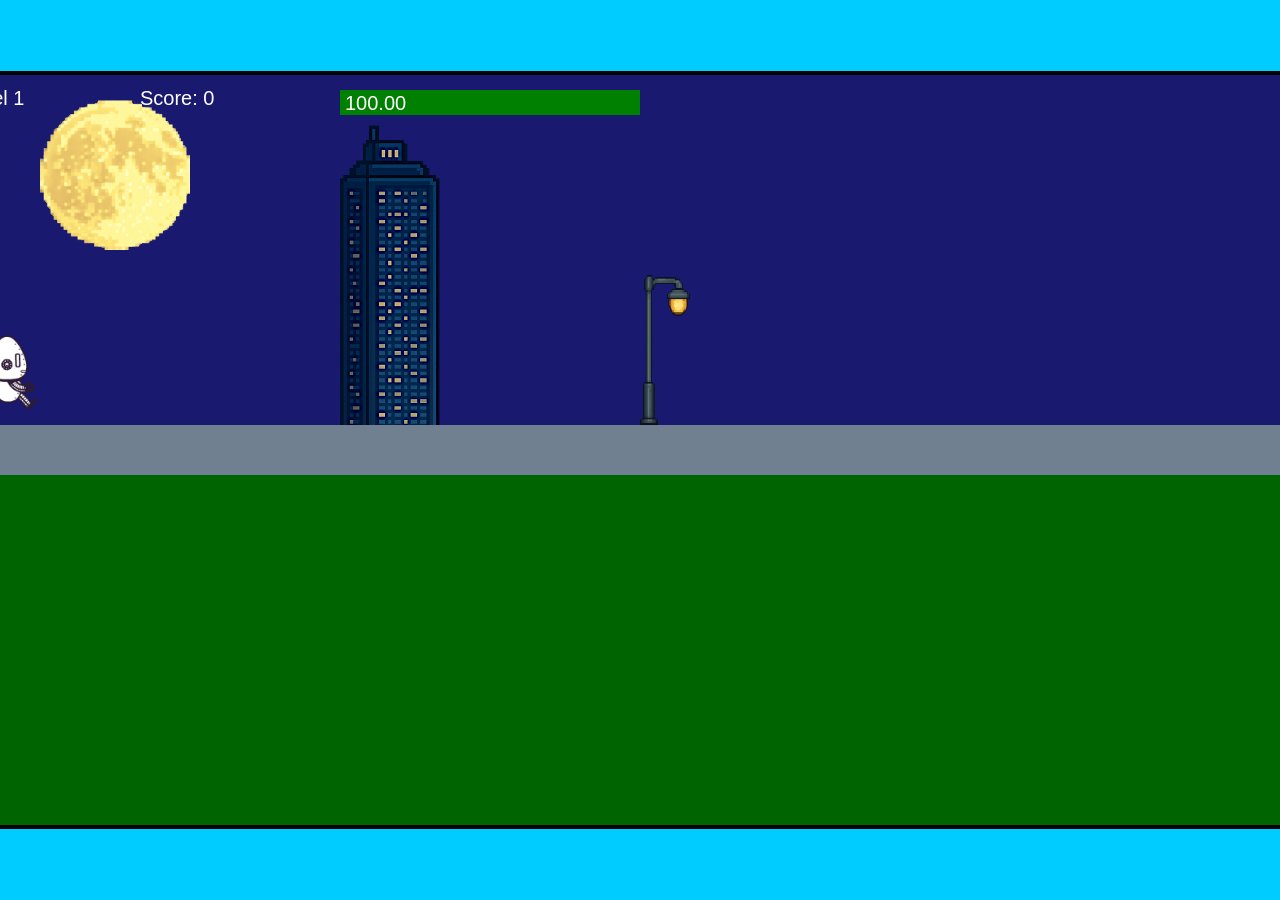
<file: fsd-projects/runtime/index.html>
<!DOCTYPE html>
<html lang="en">
  <head>
    <meta charset="UTF-8" />
    <meta name="viewport" content="width=device-width, initial-scale=1.0" />
    <title>Runtime Neo</title>
    <link rel="stylesheet" href="runtime.css" />
    <script src="https://code.jquery.com/jquery-3.1.0.js"></script>
    <script src="setup.js"></script>
    <script src="levels.js"></script>
    <script src="scenery.js"></script>
    <script src="student.js"></script>
    <script src="main.js"></script>
  </head>
  <body id="body">
    <canvas id="gameCanvas" width="1400" height="750"></canvas>
    <img id="player" src="images/halle.png" />
    <img id="projectile" src="images/projectile.png" />
    <img id="basicPlatform" src="images/interactable/basicPlatform.png" />
    <img id="spikes" src="images/interactable/spikes.png" />
    <img id="bug" src="images/interactable/bug.png" />
    <img id="healthUp" src="images/interactable/healthUp.png" />
    <img id="flag" src="images/interactable/flag.png" />
    <img id="moon" src="images/backgrounds/moon.png" />
    <img id="building" src="images/backgrounds/building.png" />
    <img id="lamp" src="images/backgrounds/lamp.png" />
  </body>
</html>
</file>
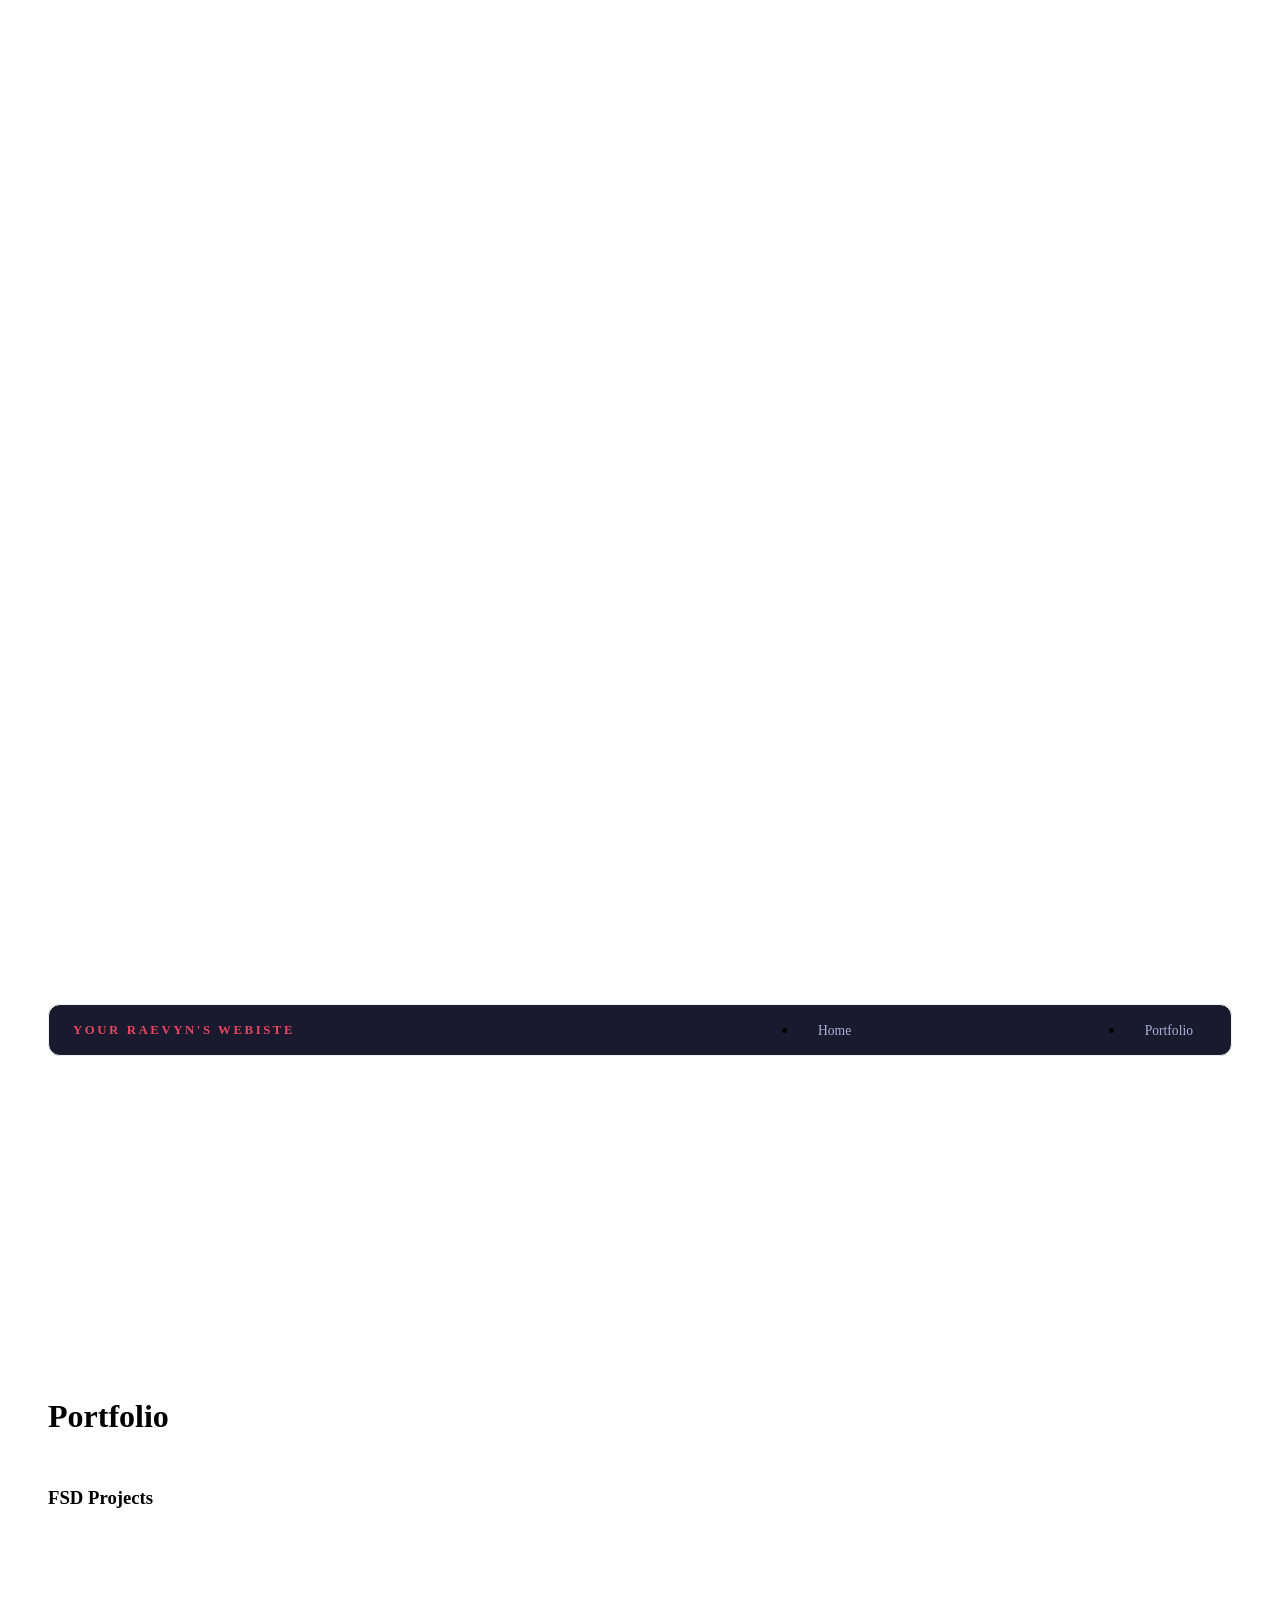
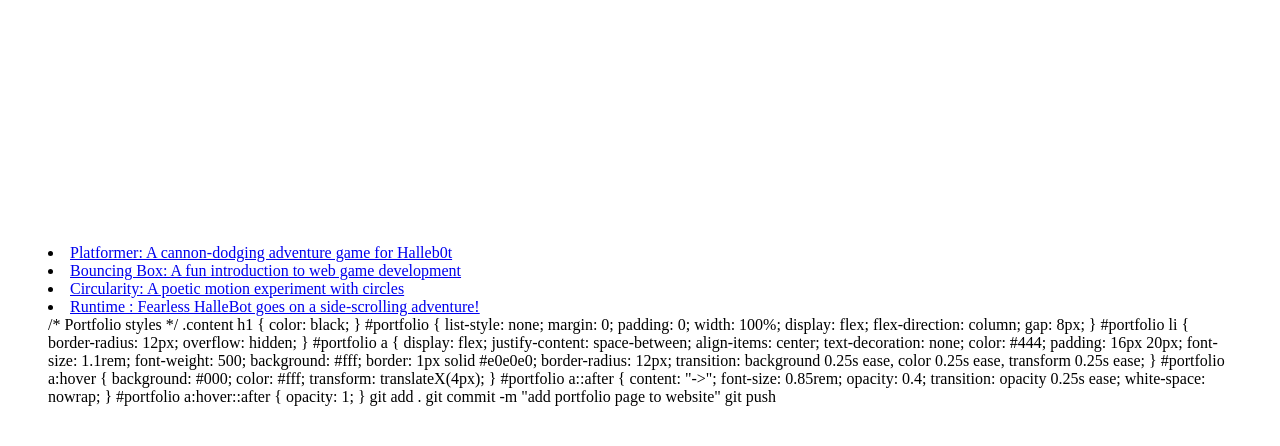
<file: portfolio.html>
<!DOCTYPE html>
<html>
  <head>
    <title>raevyn's website</title>
  </head>

  <body>
    <!-- All content goes here -->
    <div id="all-contents">
      
    </div>
  </body>
</html>
<div id="all-contents">
  <nav>
<h1>Your Raevyn's webiste</h1>
<ul id="nav-ul">

</ul>
<li class="nav-li">
  <a href="index.html">Home</a>
</li><li class="nav-li">
  <a href="portfolio.html">Portfolio</a>
</li>
  </nav>
<main>
  <div class="content">
    <h1>Portfolio</h1>
    <h3>FSD Projects</h3>
    <ul id="portfolio">

    </ul>

    <!-- ASD Projects will go here -->

  </div>
</main>

<li>
  <a href="fsd-projects/platformer/">Platformer: A cannon-dodging adventure game for Halleb0t</a>
</li>
<li>
  <a href="fsd-projects/bouncing-box/">Bouncing Box: A fun introduction to web game development</a>
</li>
<li>
  <a href="fsd-projects/circularity/">Circularity: A poetic motion experiment with circles</a>
</li>
<li>
 <a href="fsd-projects/runtime/">Runtime : Fearless HalleBot goes on a side-scrolling adventure!</a>
</li>
<head>
  <title>raevyn's website</title>
  <link rel="stylesheet" href="style.css" />
</head>
/* Portfolio styles */
.content h1 {
  color: black;
}

#portfolio {
  list-style: none;
  margin: 0;
  padding: 0;
  width: 100%;
  display: flex;
  flex-direction: column;
  gap: 8px;
}

#portfolio li {
  border-radius: 12px;
  overflow: hidden;
}

#portfolio a {
  display: flex;
  justify-content: space-between;
  align-items: center;
  text-decoration: none;
  color: #444;
  padding: 16px 20px;
  font-size: 1.1rem;
  font-weight: 500;
  background: #fff;
  border: 1px solid #e0e0e0;
  border-radius: 12px;
  transition: background 0.25s ease, color 0.25s ease, transform 0.25s ease;
}

#portfolio a:hover {
  background: #000;
  color: #fff;
  transform: translateX(4px);
}

#portfolio a::after {
  content: "->";
  font-size: 0.85rem;
  opacity: 0.4;
  transition: opacity 0.25s ease;
  white-space: nowrap;
}

#portfolio a:hover::after {
  opacity: 1;
}
git add .
git commit -m "add portfolio page to website"
git push
</file>
<file: fsd-projects/runtime/runtime.css>
/* runtime.css */
/* Styles for Runtime Neo auto-runner game */

img {
  display: none;
}

#gameCanvas {
  position: absolute;
  border: 4px solid #000;
  top: 50%;
  left: 50%;
  transform: translate(-50%, -50%);
}

body {
  margin: 0;
  background-color: #00ccff;
  font-family: Arial, sans-serif;
  text-align: center;
  overflow: hidden;
}
</file>
<file: style.css>
<head>
    <title>My Awesome Website</title> 
    <link rel="stylesheet" hred="style.css" />
    </head>
  box-sizing: border-box;
}

body {
  margin: 0;
  background: #f90c6b;
  color: #e8829d;
  font-family: "Helvetica Neue", Arial, sans-serif;
}

#all-contents {
  max-width: 1500px;
  min-height: 100vh;
  margin: 0 auto;
  padding: 32px 40px;
main {
  display: grid;
  grid-template-columns: minmax(220px, 1fr) minmax(420px, 1.6fr);
  align-items: center;
  min-height: calc(100vh - 160px);
  gap: clamp(32px, 5vw, 80px);
}

.sidebar {
  width: 100%;
}

.content {
  display: flex;
  flex-direction: column;
  align-items: flex-start;
  gap: 12px;
}
h2 {
  margin: 0;
  font-size: clamp(4rem, 10vw, 7rem);
  line-height: 0.9;
  font-weight: 900;
  letter-spacing: -0.04em;
  text-transform: uppercase;
  color: #ec7bb3;
}

.content > p {
  margin: 0;
  color: #e46e6e;
  font-size: 0.9rem;
  text-transform: uppercase;
  letter-spacing: 0.15em;
  line-height: 1.4;
h2 {
  color: #e94560; /* bright accent */
}

.content p {
  color: #010209;
}

}
#interests {
  margin-top: 32px;
  width: 100%;
}

#interests h3 {
  margin: 0 0 12px;
  font-size: 0.75rem;
  font-weight: 700;
  text-transform: uppercase;
  letter-spacing: 0.2em;
  color: #f98c8c;
}

#interests ul {
  list-style: none;
  margin: 0;
  padding: 0;
  display: flex;
  flex-wrap: wrap;
  gap: 8px;
}

#interests li {
  color: #ed6c93;
  font-size: 1rem;
  font-weight: 600;
  padding: 10px 20px;
  background: #fff;
  border: 1px solid #ddd;
  border-radius: 100px;
  transition:
    background 0.25s ease,
    color 0.25s ease,
    transform 0.25s ease;
  cursor: default;
}

#interests li:hover {
  background: #ec59af;
  color: #fff;
  border-color: #000;
  transform: translateY(-2px);
}
#interests h3 {
  color: #e94560;
  #interests h3 {
  color: #e94560;
}

#interests li {
  background: #ffe8ec;
  border-color: #e94560;
  color: #e94560;
}

#interests li:hover {
  background: #e94560;
  color: #fff;
}
}

#interests li {
  color: #fffdfd;
  font-size: 1rem;
  font-weight: 600;
  padding: 10px 20px;
  background: #030303;
  border: 1px solid #ddd;
  border-radius: 100px;
  transition:
    background 0.25s ease,
    color 0.25s ease,
    transform 0.25s ease;
  cursor: default;
}

#interests li:hover {
  background: #000;
  color: #f78181;
  border-color: #000;
  transform: translateY(-2px);
}
.sidebar-img {
  width: 100%;
  max-width: 760px;
  aspect-ratio: 3 / 4;
  object-fit: cover;
  display: block;
  border-radius: 16px;
  filter: grayscale(100%);
  box-shadow: 0 8px 30px rgba(0, 0, 0, 0.12);
  transition:
    filter 0.4s ease,
    transform 0.4s ease,
    box-shadow 0.4s ease;
}

.sidebar-img:hover {
  filter: grayscale(0%);
  transform: translateY(-4px);
  box-shadow: 0 16px 40px rgba(0, 0, 0, 0.18);
}
nav {
  display: flex;
  justify-content: space-between;
  align-items: center;
  margin-bottom: 48px;
  padding: 16px 24px;
  background: #fff;
  border: 1px solid #e0e0e0;
  border-radius: 12px;
}

nav h1 {
  margin: 0;
  font-size: 0.8rem;
  font-weight: 700;
  text-transform: uppercase;
  letter-spacing: 0.2em;
  color: #000;
}

#nav-ul {
  list-style: none;
  display: flex;
  gap: 8px;
  margin: 0;
  padding: 0;
}

.nav-li a {
  color: #666;
  text-decoration: none;
  font-size: 0.85rem;
  font-weight: 500;
  padding: 6px 14px;
  border-radius: 8px;
  transition:
    background 0.25s ease,
    color 0.25s ease;
}

.nav-li a:hover {
  background: #000;
  color: #fff;
}
nav {
  background: #1a1a2e;
  border-color: #f0f0f6;
}

nav h1 {
  color: #e94560;
}

.nav-li a {
  color: #a8b2d8;
}

.nav-li a:hover {
  background: #e94560;
  color: #fff;
}
</file>
